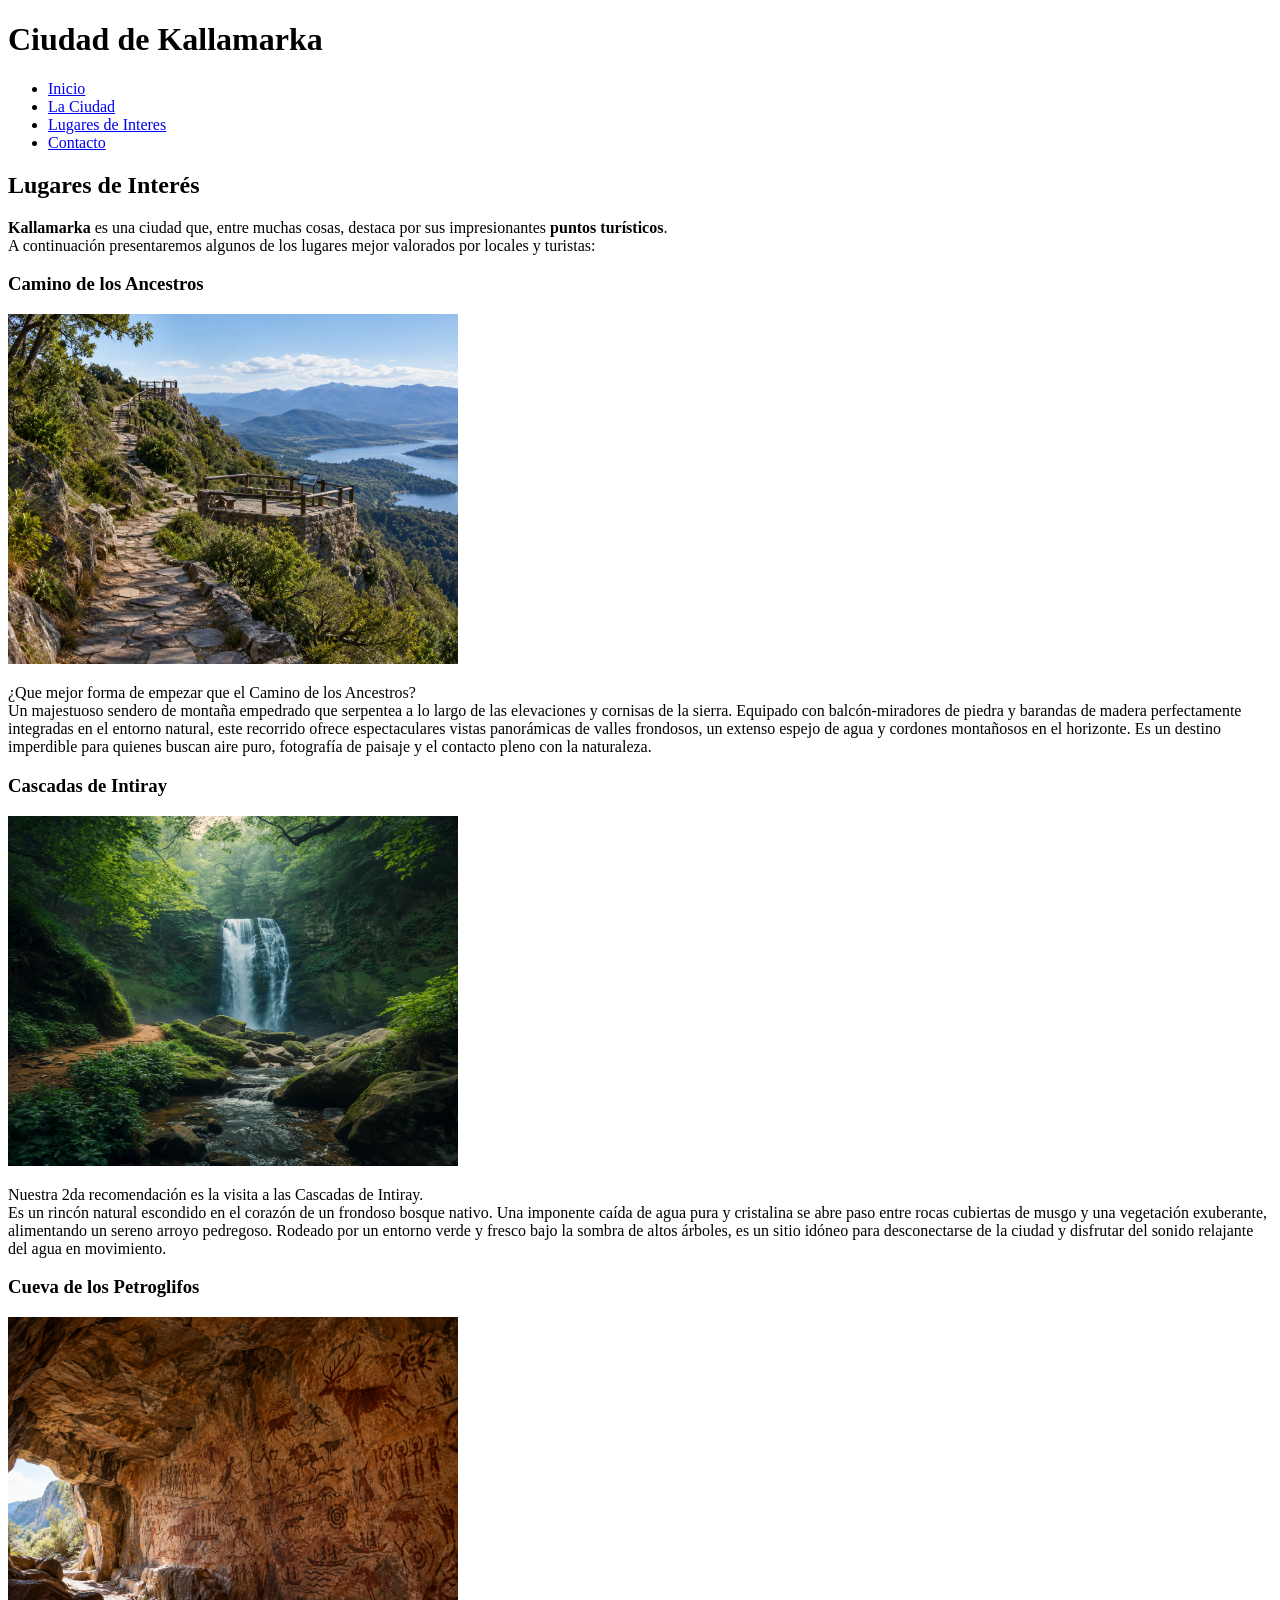
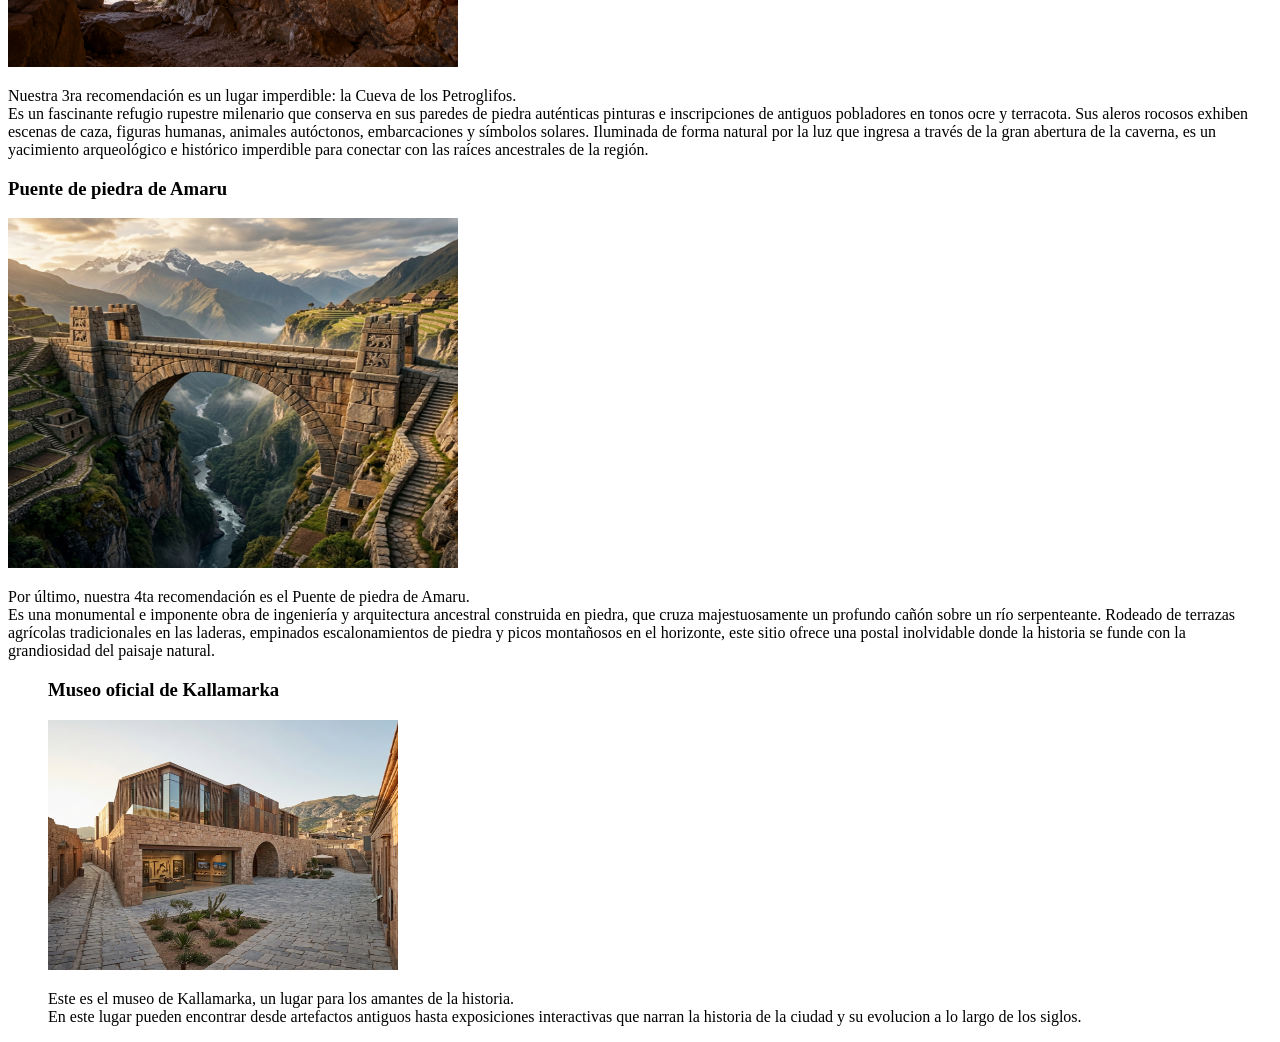
<file: Lugares.html>
<!DOCTYPE html>
<html lang="es">
<head>
    <meta charset="UTF-8">
    <meta name="viewport" content="width=device-width, initial-scale=1.0">
    <title>Kallamarka-Lugares de Interes</title>
</head>
<body>
    <header>
        <h1>Ciudad de Kallamarka</h1>
        <nav>
            <ul>
                <li><a href="index.html">Inicio</a></li>
                <li><a href="ciudad.html">La Ciudad</a></li>
                <li><a href="lugares.html">Lugares de Interes</a></li>
                <li><a href="contacto.html">Contacto</a></li>
            </ul>
        </nav>
    </header>
    <main>
        <h2>Lugares de Interés</h2>
        <p><strong>Kallamarka</strong> es una ciudad que, entre muchas cosas, destaca por sus impresionantes <strong>puntos turísticos</strong>.<br>
        A continuación presentaremos algunos de los lugares mejor valorados por locales y turistas:</p>
        <section>
            <article>
                <h3>Camino de los Ancestros</h3>
                <img src="img/caminoDeLosAncestros.jpg" alt="1er plano del Camino de los Ancestros con algunos miradores." width="450" height="350">
                <p>
                ¿Que mejor forma de empezar que el Camino de los Ancestros?<br>
                Un majestuoso sendero de montaña empedrado que serpentea a lo largo de las elevaciones y cornisas de la sierra.
                Equipado con balcón-miradores de piedra y barandas de madera perfectamente integradas en el entorno natural, 
                este recorrido ofrece espectaculares vistas panorámicas de valles frondosos, un extenso espejo de agua y cordones montañosos en el horizonte. 
                Es un destino imperdible para quienes buscan aire puro, fotografía de paisaje y el contacto pleno con la naturaleza.
                </p>
            </article>
            <article>
                <h3>Cascadas de Intiray</h3>
                <img src="img/cascadas.jpg" alt="Vista de la cascada de Intiray desde la base." width="450" height="350">
                <p>
                Nuestra 2da recomendación es la visita a las Cascadas de Intiray.<br>
                Es un rincón natural escondido en el corazón de un frondoso bosque nativo. Una imponente caída de agua pura y cristalina 
                se abre paso entre rocas cubiertas de musgo y una vegetación exuberante, alimentando un sereno arroyo pedregoso. 
                Rodeado por un entorno verde y fresco bajo la sombra de altos árboles, 
                es un sitio idóneo para desconectarse de la ciudad y disfrutar del sonido relajante del agua en movimiento.
                </p>
            </article>
            <article>
                <h3>Cueva de los Petroglifos</h3>
                <img src="img/cuevaDeLosPetroglifos.jpg" alt="Vista de la entrada a la Cueva de los Petroglifos." width="450" height="350">
                <p>
                Nuestra 3ra recomendación es un lugar imperdible: la Cueva de los Petroglifos.<br>
                Es un fascinante refugio rupestre milenario que conserva en sus paredes de piedra auténticas pinturas e inscripciones de antiguos pobladores en tonos ocre y terracota. 
                Sus aleros rocosos exhiben escenas de caza, figuras humanas, animales autóctonos, embarcaciones y símbolos solares. 
                Iluminada de forma natural por la luz que ingresa a través de la gran abertura de la caverna, 
                es un yacimiento arqueológico e histórico imperdible para conectar con las raíces ancestrales de la región.
                </p>
            </article>
            <article>
                <h3>Puente de piedra de Amaru</h3>
                <img src="img/puenteDeAmaru.jpg" alt="Vista del Puente de piedra de Amaru desde un lateral." width="450" height="350">
                <p>
                Por último, nuestra 4ta recomendación es el Puente de piedra de Amaru.<br>
                Es una monumental e imponente obra de ingeniería y arquitectura ancestral construida en piedra,
                que cruza majestuosamente un profundo cañón sobre un río serpenteante. Rodeado de terrazas agrícolas tradicionales en las laderas, 
                empinados escalonamientos de piedra y picos montañosos en el horizonte, este sitio ofrece una postal inolvidable donde la historia se funde con la grandiosidad del paisaje natural.
                </p>
            </article>
        </section>
        <aside>
            <figure>
            <h3>Museo oficial de Kallamarka</h3>
            <img src="img/museoDeKallamarka.jpg" alt="vista de la entrada del museo de Kallamarka." width="350" height="250">
            <p>
            Este es el museo de Kallamarka, un lugar para los amantes de la historia.<br>
            En este lugar pueden encontrar desde artefactos antiguos hasta exposiciones interactivas que narran la historia de la ciudad y su evolucion a lo largo de los siglos.
            </p>
            </figure>
        </aside>
    </main>
</body>
</html>
</file>
